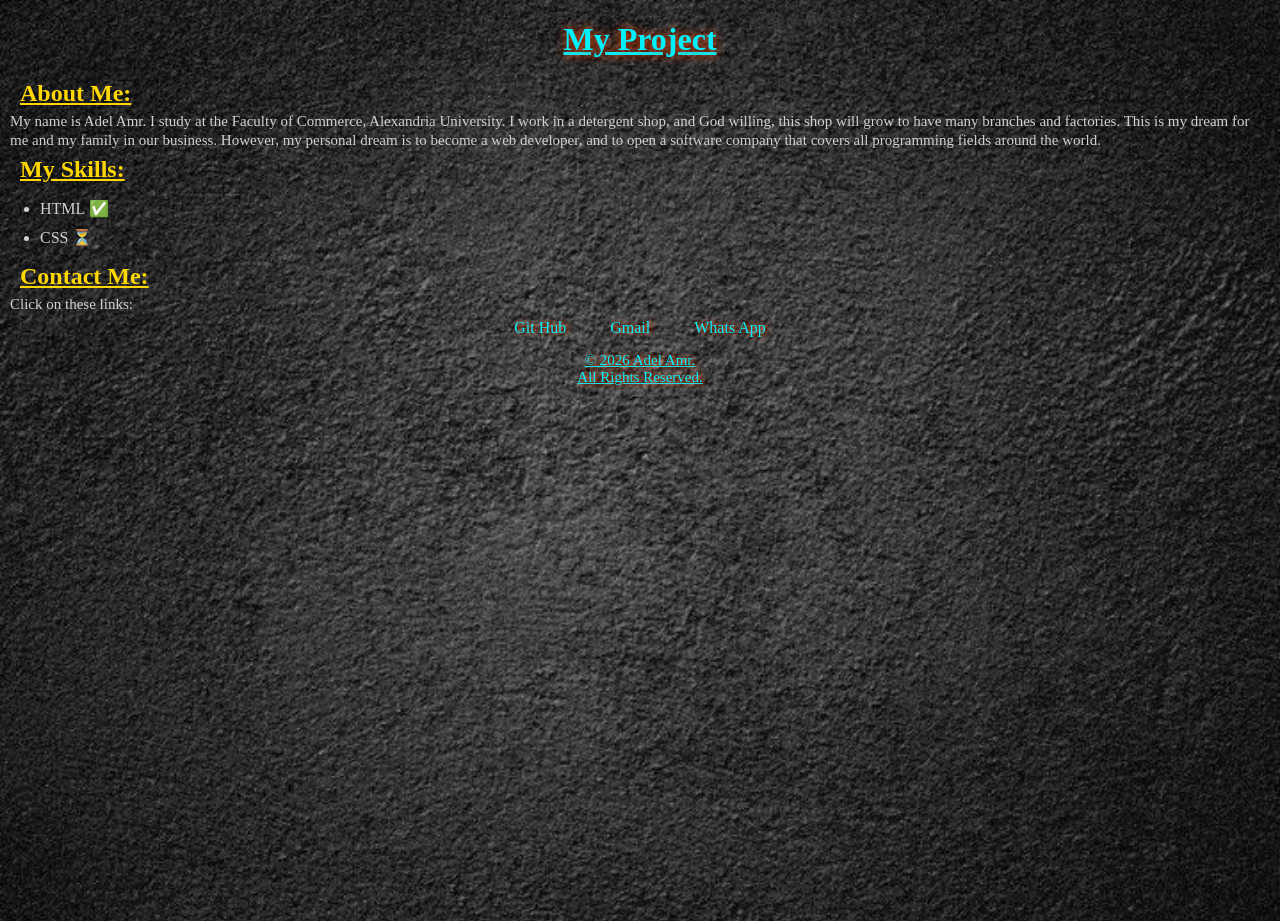
<file: index.html>
<!DOCTYPE html>
<html lang="en">
  <head>
    <meta charset="utf-8">
    <title>html</title>
    <meta name="viewport" content="width=device-width,initial-scale=1.0">
    <link rel="stylesheet" href="style.css">
  </head>
  <body>
 <header>
    <h1>
      My Project
    </h1>
  </header>
   <main> 
     <section>
    <h2 class="one-title">
      About Me:
    </h2>
    <p class="f-par">
  My name is Adel Amr. I study at the Faculty of Commerce, Alexandria University.
      I work in a detergent shop, and God willing, this shop will grow to have many branches and factories.
      This is my dream for me and my family in our business.
  However, my personal dream is to become a web developer, and to open a software company that covers all programming fields around the world.
   </p>
     </section>
     <section>
   <h2 class="two-title">
     My Skills:
   </h2>
    <ul>
      <li class="li-one">HTML ✅</li>
      <li class="li-one">CSS ⏳</li>
    </ul>
     </section>
     <section>
       <h2 class="three-title">
         Contact Me:
       </h2>
       <p class="t-par">
         Click on these links:
       </p>
       <div class="links">
       <a class="link-one" href="https://github.com/AREBY-12">Git Hub</a>
       <a class="link-two" href="mailto:adelamradel07@gmail.com">Gmail</a>
       <a class="link-three" href="https://wa.me/201223693516">Whats App</a>
     </div>
     </section>
  </main>
  <footer>
  <p class="footer">© 2026 Adel Amr.<br>
    All Rights Reserved.</p>
</footer>
 </body>
</html>
</file>
<file: style.css>
body {
  background-image: url("black.jpg");
  background-size: cover;
  background-repeat: no-repeat;
  background-position: center;
  background-attachment: fixed;
  min-height: 100vh;
  margin: 0px;
}


h1 { 
  text-align: center;
  color: #00f2ff;
  text-decoration: underline;
  text-shadow: 0 0 10px #ff4500;
}


.one-title {
  color: #ffd700;
  margin: 0 20px;
  text-decoration: underline;
}


.f-par {
  color: #d1d1d1;
  margin: 5px 10px;
  font-size: 15px;
  line-height: 1.3;
}


.two-title {
  color: #ffd700;
  margin: 0 20px;
  text-decoration: underline;
}


.li-one {
  color: #d1d1d1;
  margin: 10px 0px;
}


.three-title {
  color: #ffd700;
  margin: 0px 20px;
  text-decoration: underline;
}


.t-par {
  color: #d1d1d1;
  margin: 5px 10px;
  font-size: 15px;
  line-height: 1.3;
}


.link-one {
  display: inline;
  text-decoration: none;
  color: #00f2ff;
  text-shadow: 2px 0 5px #ff4500;
  margin: 20px;
}


.link-two {
  display: inline;
  text-decoration: none;
  color: #00f2ff;
  text-shadow: 2px 0 5px #ff4500;
  margin: 20px;
}


.link-three {
  display: inline;
  text-decoration: none;
  color: #00f2ff;
  text-shadow: 2px 0 5px #ff4500;
  margin: 20px;
}


.links {
  text-align: center;
}


.footer {
  color: #00f2ff;
  text-shadow: 2px 0 5px #ff4500;
  text-align: center;
  font-size: 15px;
  text-decoration: underline;
}
</file>
<file: adel.css>
body {
  background-image: url("black.jpg");
  background-size: cover;
  background-repeat: no-repeat;
  background-position: center;
  background-attachment: fixed;
  min-height: 100vh;
  margin: 0px;
}


h1 { 
  text-align: center;
  color: #00f2ff;
  text-decoration: underline;
  text-shadow: 0 0 10px #ff4500;
}


.one-title {
  color: #ffd700;
  margin: 0 20px;
  text-decoration: underline;
}


.f-par {
  color: #d1d1d1;
  margin: 5px 10px;
  font-size: 15px;
  line-height: 1.3;
}


.two-title {
  color: #ffd700;
  margin: 0 20px;
  text-decoration: underline;
}


.li-one {
  color: #d1d1d1;
  margin: 10px 0px;
}


.three-title {
  color: #ffd700;
  margin: 0px 20px;
  text-decoration: underline;
}


.t-par {
  color: #d1d1d1;
  margin: 5px 10px;
  font-size: 15px;
  line-height: 1.3;
}


.link-one {
  display: inline;
  text-decoration: none;
  color: #00f2ff;
  text-shadow: 2px 0 5px #ff4500;
  margin: 20px;
}


.link-two {
  display: inline;
  text-decoration: none;
  color: #00f2ff;
  text-shadow: 2px 0 5px #ff4500;
  margin: 20px;
}


.link-three {
  display: inline;
  text-decoration: none;
  color: #00f2ff;
  text-shadow: 2px 0 5px #ff4500;
  margin: 20px;
}


.links {
  text-align: center;
}


.footer {
  color: #00f2ff;
  text-shadow: 2px 0 5px #ff4500;
  text-align: center;
  font-size: 15px;
  text-decoration: underline;
}
</file>
